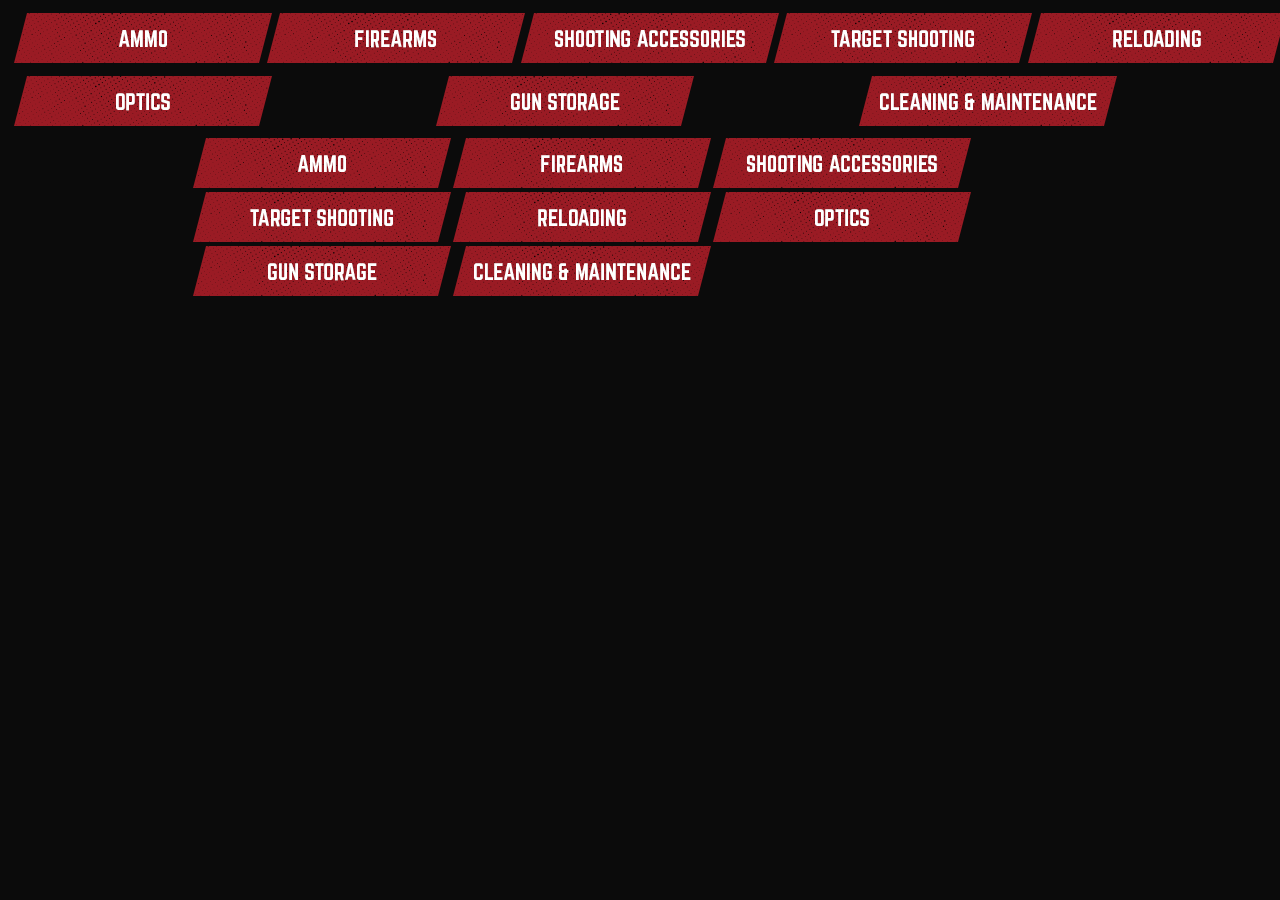
<file: link-grid-flex.html>
<!DOCTYPE html>
<html lang="en">
<head>
    <meta charset="UTF-8">
    <meta name="viewport" content="width=device-width, initial-scale=1.0">
    <link rel="stylesheet" href="styles/index.css">
    <link rel="stylesheet" href="styles/link-grid-flex.css">
    <title>Link Grid</title>
</head>
<body>

    <div class="grid">
        <div><img src="images/AMMO.png" alt=""></div>
        <div><img src="images/FIREARMS.png" alt=""></div>
        <div><img src="images/SHOOTING ACCESSORIES.png" alt=""></div>
        <div><img src="images/TARGET SHOOTING.png" alt=""></div>
        <div><img src="images/RELOADING.png" alt=""></div>
        <div><img src="images/OPTICS.png" alt=""></div>
        <div><img src="images/GUN STORAGE.png" alt=""></div>
        <div><img src="images/CLEANING & MAINTENANCE.png" alt=""></div>
    </div>


    <div class="container">
        <div><img src="images/AMMO.png" alt=""></div>
        <div><img src="images/FIREARMS.png" alt=""></div>
        <div><img src="images/SHOOTING ACCESSORIES.png" alt=""></div>
        <div><img src="images/TARGET SHOOTING.png" alt=""></div>
        <div><img src="images/RELOADING.png" alt=""></div>
        <div><img src="images/OPTICS.png" alt=""></div>
        <div><img src="images/GUN STORAGE.png" alt=""></div>
        <div><img src="images/CLEANING & MAINTENANCE.png" alt=""></div>
    </div>
    
</body>
</html>
</file>
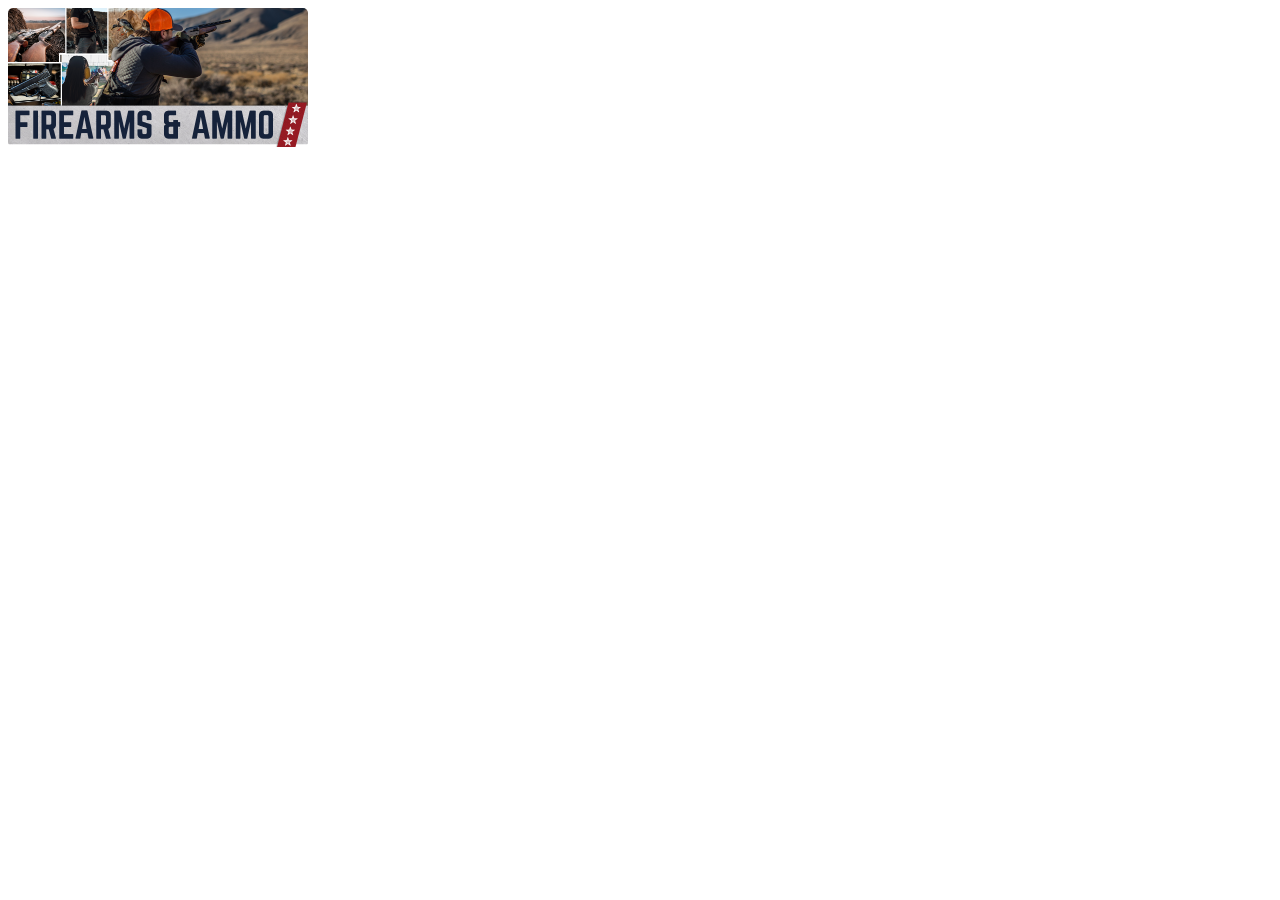
<file: modal-test.html>
<!DOCTYPE html>
<html lang="en">

<head>
    <meta charset="UTF-8">
    <meta name="viewport" content="width=device-width, initial-scale=1.0">
    <title>Modal Test</title>
    <style>
        /* Style the Image Used to Trigger the Modal */
        #myImg {
            border-radius: 5px;
            cursor: pointer;
            transition: 0.3s;
        }

        #myImg:hover {
            opacity: 0.7;
        }

        /* The Modal (background) */
        .modal {
            display: none;
            /* Hidden by default */
            position: fixed;
            /* Stay in place */
            z-index: 1;
            /* Sit on top */
            padding-top: 100px;
            /* Location of the box */
            left: 0;
            top: 0;
            width: 100%;
            /* Full width */
            height: 100%;
            /* Full height */
            overflow: auto;
            /* Enable scroll if needed */
            background-color: rgb(0, 0, 0);
            /* Fallback color */
            background-color: rgba(0, 0, 0, 0.9);
            /* Black w/ opacity */
        }

        /* Modal Content (Image) */
        .modal-content {
            margin: auto;
            display: block;
            width: 80%;
            max-width: 700px;
        }

        /* Caption of Modal Image (Image Text) - Same Width as the Image */
        #caption {
            margin: auto;
            display: block;
            width: 80%;
            max-width: 700px;
            text-align: center;
            color: #ccc;
            padding: 10px 0;
            height: 150px;
        }

        /* Add Animation - Zoom in the Modal */
        .modal-content,
        #caption {
            animation-name: zoom;
            animation-duration: 0.6s;
        }

        @keyframes zoom {
            from {
                transform: scale(0)
            }

            to {
                transform: scale(1)
            }
        }

        /* The Close Button */
        .close {
            position: absolute;
            top: 15px;
            right: 35px;
            color: #f1f1f1;
            font-size: 40px;
            font-weight: bold;
            transition: 0.3s;
        }

        .close:hover,
        .close:focus {
            color: #bbb;
            text-decoration: none;
            cursor: pointer;
        }

        /* 100% Image Width on Smaller Screens */
        @media only screen and (max-width: 700px) {
            .modal-content {
                width: 100%;
            }
        }
    </style>
</head>

<body>

    <img id="myImg" src="images/Banner.png" alt="Snow" style="width:100%;max-width:300px">

    <!-- The Modal -->
    <div id="myModal" class="modal">

        <!-- The Close Button -->
        <span class="close">&times;</span>

        <!-- Modal Content (The Image) -->
        <img class="modal-content" src="images/at-glance.png">

        <!-- Modal Caption (Image Text) -->
        <div id="caption"></div>
    </div>


    <script>
        // Get the modal
        var modal = document.getElementById("myModal");

        // Get the image and insert it inside the modal - use its "alt" text as a caption
        var img = document.getElementById("myImg");
        var modalImg = document.getElementById("img01");
        var captionText = document.getElementById("caption");
        img.onclick = function () {
            modal.style.display = "block";
            // modalImg.src = this.src;
            captionText.innerHTML = this.alt;
        }

        // Get the <span> element that closes the modal
        var span = document.getElementsByClassName("close")[0];

        // When the user clicks on <span> (x), close the modal
        span.onclick = function () {
            modal.style.display = "none";
        }
    </script>

</body>

</html>
</file>
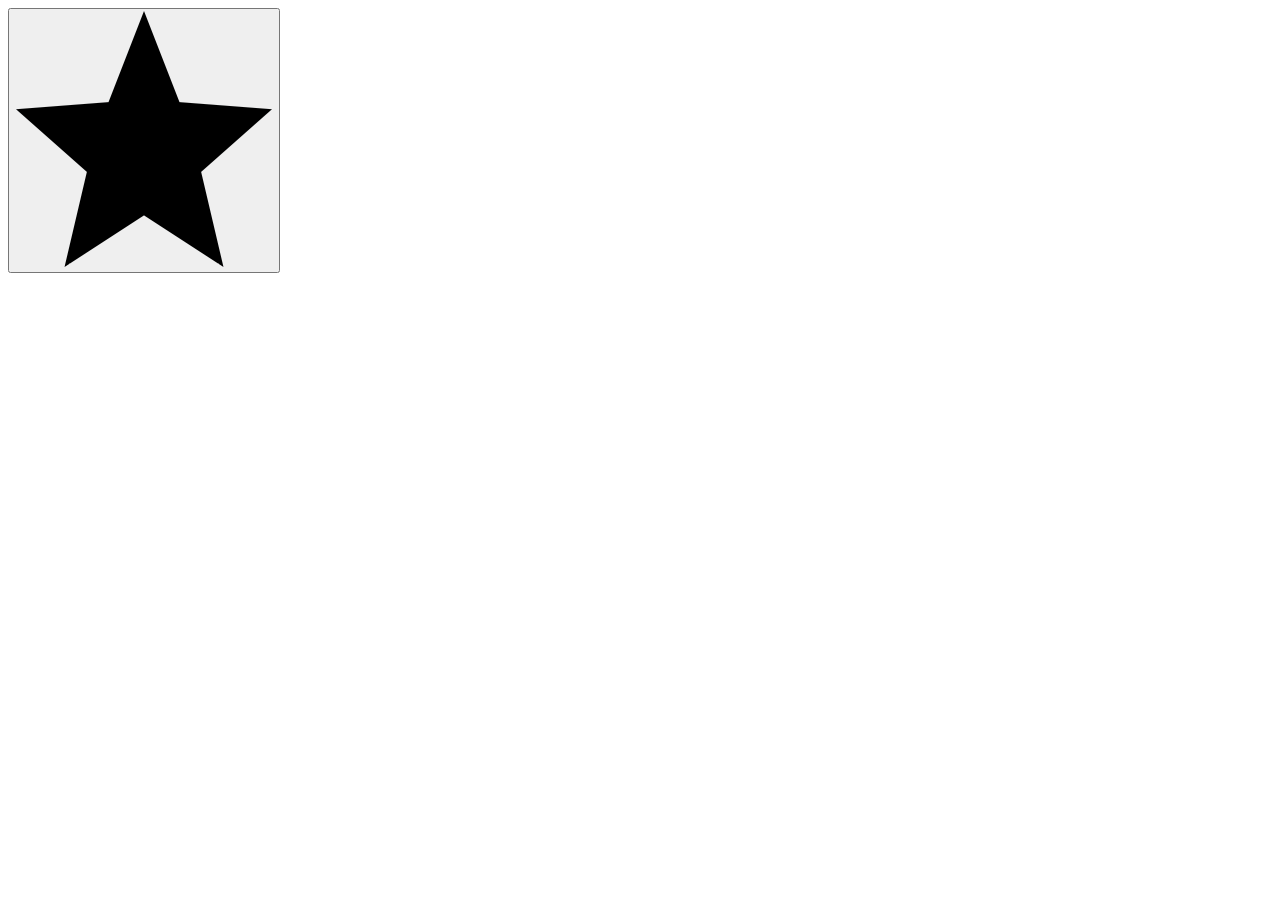
<file: rotate-test.html>
<!DOCTYPE html>
<html lang="en">
<head>
    <meta charset="UTF-8">
    <meta name="viewport" content="width=device-width, initial-scale=1.0">
    <title>Rotate Test</title>
</head>
<body>
    <button onclick="rotate()"><img id="star-icon" src="images/star-icon.png" alt=""></button>



    <script>
        function rotate() {
            var star = document.getElementById("star-icon");
            star.style.transitionDuration = ".55s";
            star.style.transform = "rotate(25deg)";
        }
    </script>
</body>
</html>
</file>
<file: styles/index.css>
/* Modal Styling */

/* Style the Image Used to Trigger the Modal */
#myImg {
    border-radius: 5px;
    cursor: pointer;
    transition: 0.3s;
  }
  
  #myImg:hover {opacity: 0.7;}
  
  /* The Modal (background) */
  .modal {
    display: none; /* Hidden by default */
    position: fixed; /* Stay in place */
    z-index: 1; /* Sit on top */
    padding-top: 100px; /* Location of the box */
    left: 0;
    top: 0;
    width: 100%; /* Full width */
    height: 100%; /* Full height */
    overflow: auto; /* Enable scroll if needed */
    background-color: rgb(0,0,0); /* Fallback color */
    background-color: rgba(0,0,0,0.9); /* Black w/ opacity */
  }
  
  /* Modal Content (Image) */
  .modal-content {
    margin: auto;
    display: block;
    width: 80%;
    max-width: 700px;
  }
  
  /* Caption of Modal Image (Image Text) - Same Width as the Image */
  #caption {
    margin: auto;
    display: block;
    width: 80%;
    max-width: 700px;
    text-align: center;
    color: #ccc;
    padding: 10px 0;
    height: 150px;
  }
  
  /* Add Animation - Zoom in the Modal */
  .modal-content, #caption {
    animation-name: zoom;
    animation-duration: 0.6s;
  }
  
  @keyframes zoom {
    from {transform:scale(0)}
    to {transform:scale(1)}
  }
  
  /* The Close Button */
  .close {
    position: absolute;
    top: 15px;
    right: 35px;
    color: #f1f1f1;
    font-size: 40px;
    font-weight: bold;
    transition: 0.3s;
  }
  
  .close:hover,
  .close:focus {
    color: #bbb;
    text-decoration: none;
    cursor: pointer;
  }
  
  /* 100% Image Width on Smaller Screens */
  @media only screen and (max-width: 700px){
    .modal-content {
      width: 100%;
    }
  }



/* End Modal Styling */

.banner {
    display: block;
    margin: 0 auto 40px auto;
    width: 75%;
    height: auto;
}

.info-text {
    display: block;
    margin: 0 auto 40px auto;
    width: 50%;
    text-align: center;
    font-size: 1.25em;
    color: #282728;
    font-family: "montserratregular",Helvetica,Arial,sans-serif;
    top: 50%;
    -ms-transform: translateY(-50%);
    transform: translateY(-50%);
}

.nowrap {
    white-space: nowrap;
}

.faq-banner {
    display: block;
    margin: 0 auto 30px auto;
}

.rotate {
    transform: rotate(25deg);
}

.star-icon {
    display: inline-block;
}

.faq {
    background-color: #e3e3e3;
    width: 90%;
    display: block;
    margin-left: auto;
    margin-right: auto;
}

.button-text {
    position: inherit;
    left: 50px;
    font-size: 18px;
    flex-grow: 1;
}

.accordion {
    display: flex;
    align-items: center;
    background-color: #e3e3e3;
    color: #15223a;
    cursor: pointer;
    padding: 18px;
    border: 1px solid white;
    width: 100%;
    height: auto;
    text-align: left;
    transition: 0.2s;
    outline: none;
    font-family: "montserratregular",Helvetica,Arial,sans-serif;
    font-size: 1.5em;
    font-weight: 700;
    text-transform: uppercase;
}

.panel {
    padding: 0 18px;
    overflow: hidden;
    max-height: 0;
    transition: max-height 0.25s ease-out;
    background-color: #ffffff;
    font-family: "montserratregular",Helvetica,Arial,sans-serif;
    border-left: 1px solid #e3e3e3;
    border-bottom: 1px solid #e3e3e3;
    color: #282728;

}

.active, .accordion:hover {
    color: white;
}

.accordion:before {
    /* position: relative;
    bottom: 7px; */
    content: url(../images/new-star.png);
    font-size: 15px;
    margin-left: 5px;
    margin-right: 10px;
    margin-bottom: 10px;
    vertical-align: middle;
    font-size: 30px;
    display: inline-block;
    height: 35px;
    transition-duration: .25s;
    transform: rotate(0deg);
    transform-origin: center;
}

.active:before {
    content: url(../images/new-star.png);
    transition-duration: .55s;
    transform: rotate(45deg);
    transform-origin: center;
}

.signup {
    position: absolute;
    right: 10%;
}

.bottom-note {
    margin-top: 200px;
}

.nowrap {
   white-space: nowrap; 
}

.svg {
    width: 10%;
    height: auto;
}

.form-4473 {
    display: block;
    margin: 40px auto;
}

.link-grid {
    display: grid;
    grid-template-columns: 1fr auto auto auto auto 1fr;
    grid-template-rows: auto auto;
    margin: 40px auto 0 auto;
}

.ammo{
    grid-column: 2/3;
    grid-row: 1/2;
}

.firearms {
    grid-column: 3/4;
    grid-row: 1/2;
}

.shooting-acc {
    grid-column: 4/5;
    grid-row: 1/2;
}

.target-shooting {
    grid-column: 5/6;
    grid-row: 1/2;
}

.reloading {
    grid-column: 2/3;
    grid-row: 2/3;
}

.optics {
    grid-column: 3/4;
    grid-row: 2/3;
}

.gun-storage {
    grid-column: 4/5;
    grid-row: 2/3;
}

.cleaning-maint {
    grid-column: 5/6;
    grid-row: 2/3;
}

/* 
@media only screen and (max-width: 1300px) {

    .banner {
        width: 90%;
    }

    .faq {
        width: 90%;
    }

    .accordion {
        width: 100%;
    }
}


@media only screen and (max-width: 1100px) {

    .link-grid {
        grid-template-columns: repeat(auto-fill, minmax(260px, 1fr));
    }

    .ammo{
        grid-column: auto;
        grid-row: auto;
        justify-self: center;
    }
    
    .firearms {
        grid-column: auto;
        grid-row: auto;
        justify-self: center;
    }
    
    .shooting-acc {
        grid-column: auto;
        grid-row: auto;
        justify-self: center;
    }
    
    .target-shooting {
        grid-column: auto;
        grid-row: auto;
        justify-self: center;
    }
    
    .reloading {
        grid-column: auto;
        grid-row: auto;
        justify-self: center;
    }
    
    .optics {
        grid-column: auto;
        grid-row: auto;
        justify-self: center;
    }
    
    .gun-storage {
        grid-column: auto;
        grid-row: auto;
        justify-self: center;
    }
    
    .cleaning-maint {
        grid-column: auto;
        grid-row: auto;
        justify-self: center;
    }

    .form-4473 {
        width: 80%;
        height: auto;
    }
}

*/

@media only screen and (max-width: 768px) {

    .faq-banner {
        width: 85%;
        margin-bottom: 15px;
    }
}


@media only screen and (max-width: 500px) {

    /* .accordion {
        font-size: .75em;
        max-height: 75px;
        vertical-align: middle;
    } */

    .form-4473 {
        width: 90%;
    }
}


@media only screen and (max-width: 470px) {

    .button-text {
        font-size: 3.25vw;
    }
}
</file>
<file: styles/link-grid-flex.css>
body {
    margin: 0;
    background: #0b0b0b;;
}

.grid {
    margin: .5vw;
    font-size: 0;
    display: -ms-flexbox;
    -ms-flexbox-wrap: wrap;
    -ms-flexbox-direction: column;
    -webkit-flex-flow: row wrap;
    flex-flow: row wrap;
    display: -webkit-box;
    display: flex;
}

.grid div {
    -webkit-box-flex: auto;
    -ms-flex: auto;
    flex: auto;
    width: 200px;
    margin: .5vw;
}

.grid div img {
    width: 100;
    height: auto;
}






/* Container */

.container {
    width: 70%;
    margin: 0 auto 0 auto;
    display: flex;
    flex-direction: row;
    flex-wrap: wrap;
}





@media screen and (max-width: 400px) {
    .grid div {
        margin: 5px;
    }

    .grid {
        padding: 0;
    }
}
</file>
